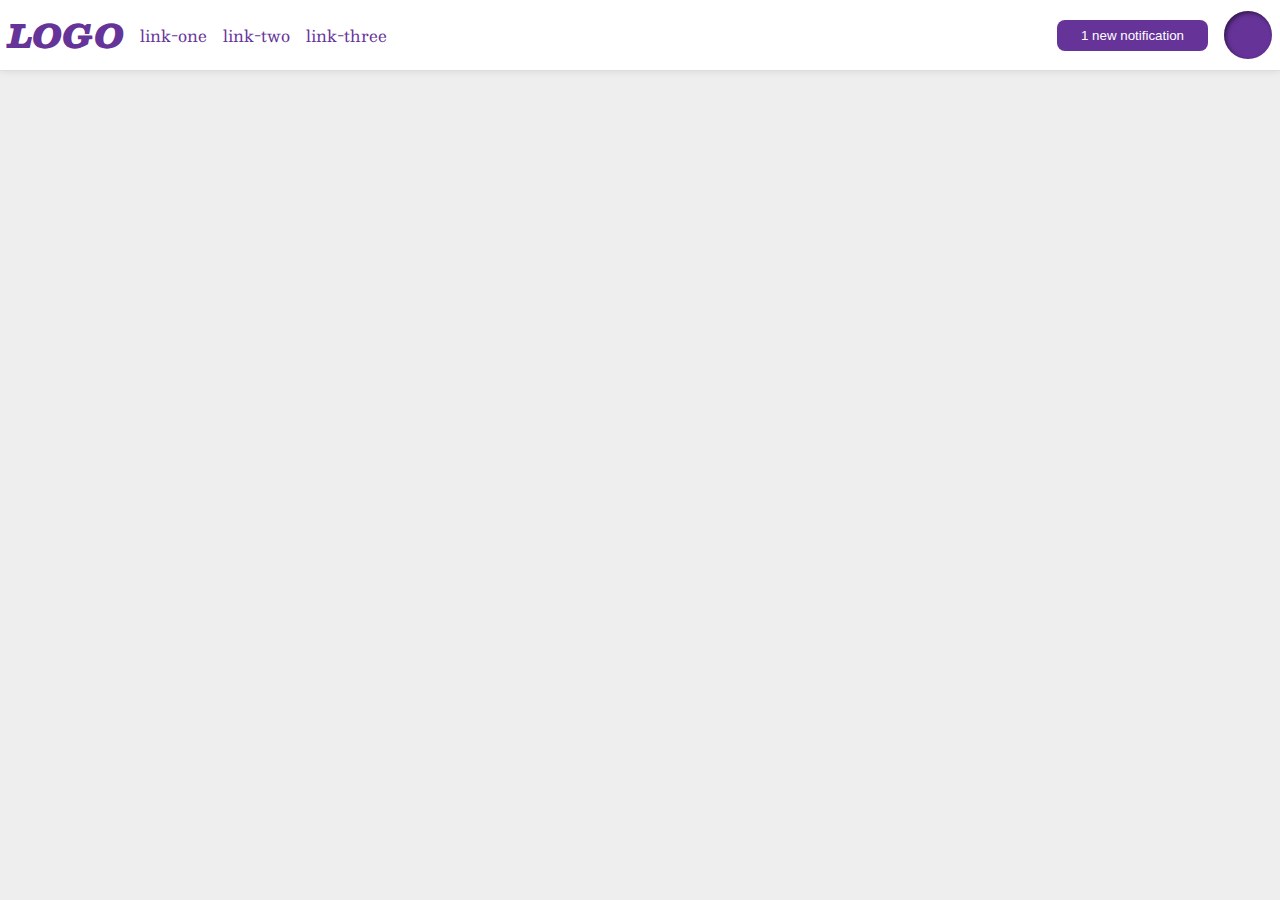
<file: flex/03-flex-header-2/index.html>
<!DOCTYPE html>
<html lang="en">

<head>
  <meta charset="UTF-8">
  <meta http-equiv="X-UA-Compatible" content="IE=edge">
  <meta name="viewport" content="width=device-width, initial-scale=1.0">
  <title>Flex Header 2</title>
  <link rel="stylesheet" href="style.css">
</head>

<body>
  <div class="header">
    <div class="push-left">
      <div class="logo">
        LOGO
      </div>
      <ul class="links">
        <li><a href="google.com">link-one</a></li>
        <li><a href="google.com">link-two</a></li>
        <li><a href="google.com">link-three</a></li>
      </ul>
    </div>
    <div class="push-right"><button class="notifications">
        1 new notification
      </button>
      <div class="profile-image"></div>
    </div>
  </div>
</body>

</html>
</file>
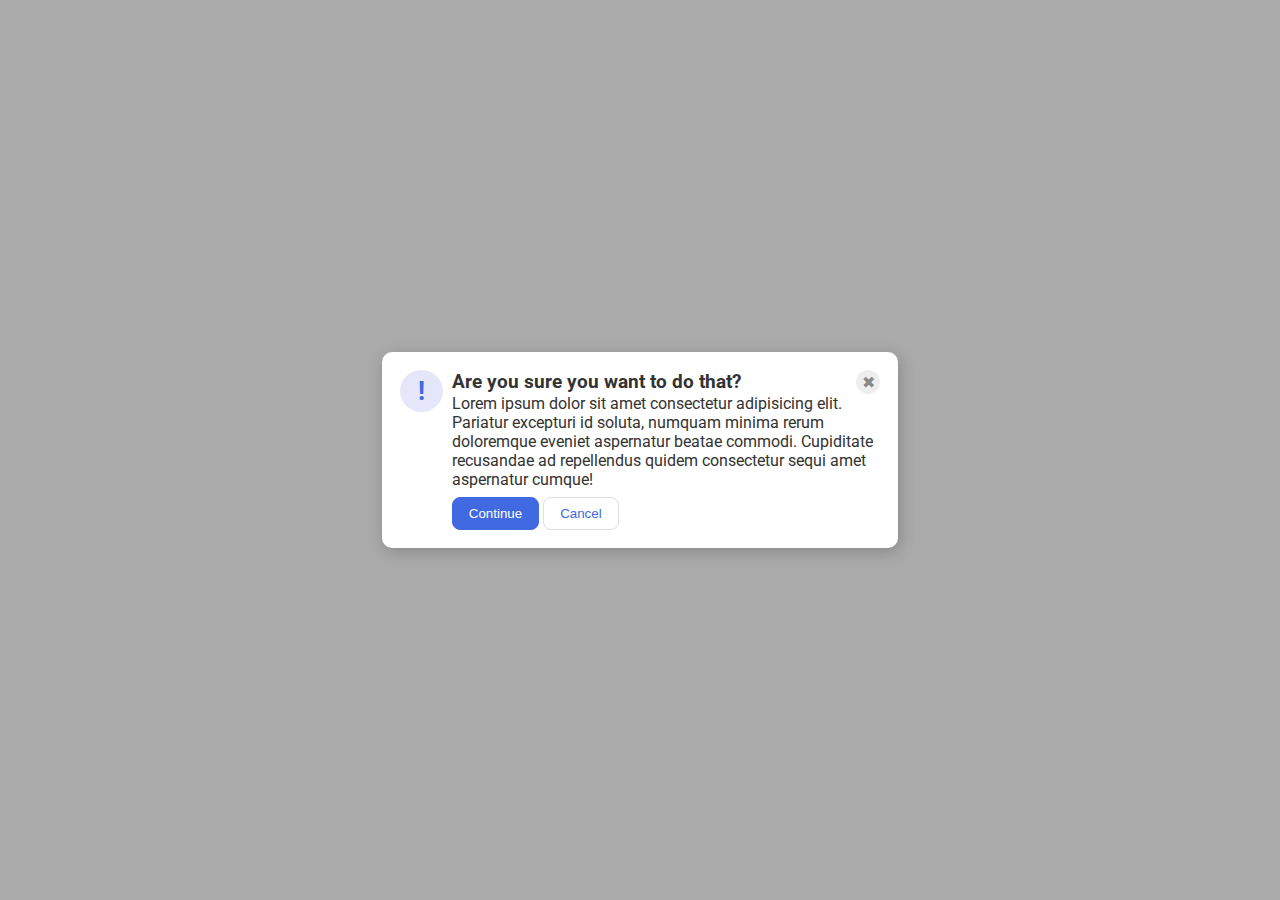
<file: flex/05-flex-modal/index.html>
<!DOCTYPE html>
<html lang="en">

<head>
  <meta charset="UTF-8">
  <meta http-equiv="X-UA-Compatible" content="IE=edge">
  <meta name="viewport" content="width=device-width, initial-scale=1.0">
  <link rel="stylesheet" href="style.css">
  <title>Modal</title>
</head>

<body>
  <div class="modal">
    <div class="icon">!</div>
    <div class="right">
      <div class="modal__header">
        <div class="header">
          <b>Are you sure you want to do that?</b>
        </div>
        <div class="close-button">✖</div>
      </div>
      <div class="modal__body">
        <div class="text">Lorem ipsum dolor sit amet consectetur adipisicing elit. Pariatur excepturi id soluta, numquam
          minima rerum doloremque eveniet aspernatur beatae commodi. Cupiditate recusandae ad repellendus quidem
          consectetur sequi amet aspernatur cumque!</div>
        <div class="modal__buttons">
          <button class="continue">Continue</button>
          <button class="cancel">Cancel</button>
        </div>
      </div>
    </div>
  </div>
</body>

</html>
</file>
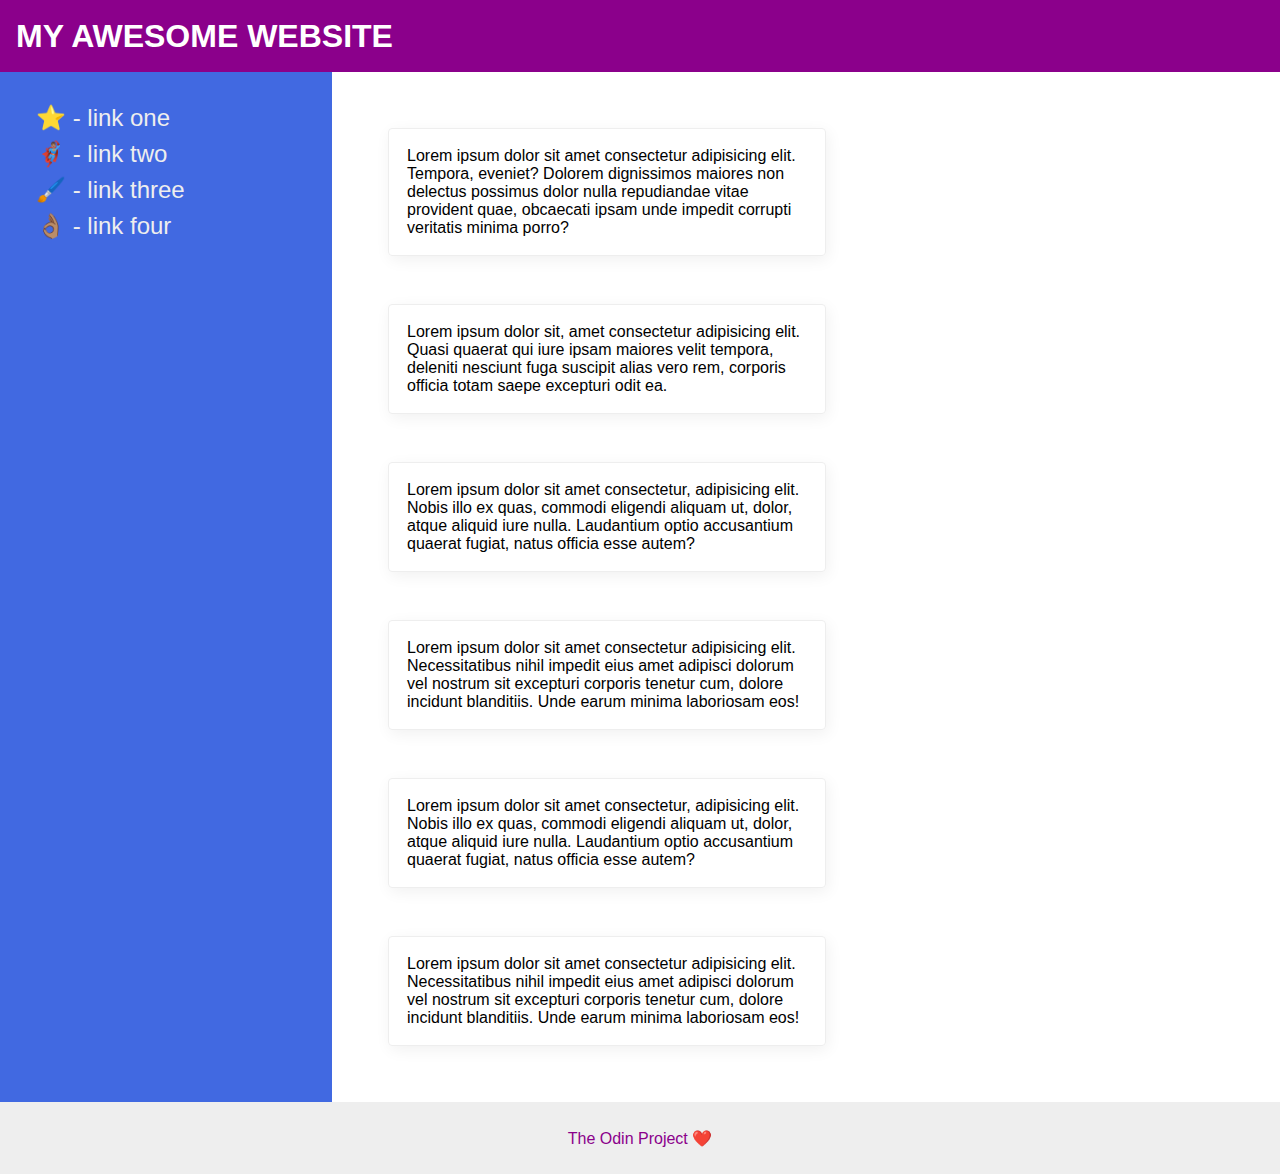
<file: flex/07-flex-layout-2/index.html>
<!DOCTYPE html>
<html lang="en">

<head>
  <meta charset="UTF-8">
  <meta http-equiv="X-UA-Compatible" content="IE=edge">
  <meta name="viewport" content="width=device-width, initial-scale=1.0">
  <title>The Holy Grail</title>
  <link rel="stylesheet" href="style.css">
</head>

<body>
  <div class="header">
    MY AWESOME WEBSITE
  </div>

  <div class="main-content">
    <div class="sidebar">
      <ul>
        <li><a href="#">⭐ - link one</a></li>
        <li><a href="#">🦸🏽‍♂️ - link two</a></li>
        <li><a href="#">🖌️ - link three</a></li>
        <li><a href="#">👌🏽 - link four</a></li>
      </ul>
    </div>

    <div class="cards-wrapper">
      <div class="card">Lorem ipsum dolor sit amet consectetur adipisicing elit. Tempora, eveniet? Dolorem dignissimos
        maiores non delectus possimus dolor nulla repudiandae vitae provident quae, obcaecati ipsam unde impedit
        corrupti
        veritatis minima porro?</div>
      <div class="card">Lorem ipsum dolor sit, amet consectetur adipisicing elit. Quasi quaerat qui iure ipsam maiores
        velit tempora, deleniti nesciunt fuga suscipit alias vero rem, corporis officia totam saepe excepturi odit ea.
      </div>
      <div class="card">Lorem ipsum dolor sit amet consectetur, adipisicing elit. Nobis illo ex quas, commodi eligendi
        aliquam ut, dolor, atque aliquid iure nulla. Laudantium optio accusantium quaerat fugiat, natus officia esse
        autem?</div>
      <div class="card">Lorem ipsum dolor sit amet consectetur adipisicing elit. Necessitatibus nihil impedit eius amet
        adipisci dolorum vel nostrum sit excepturi corporis tenetur cum, dolore incidunt blanditiis. Unde earum minima
        laboriosam eos!</div>
      <div class="card">Lorem ipsum dolor sit amet consectetur, adipisicing elit. Nobis illo ex quas, commodi eligendi
        aliquam ut, dolor, atque aliquid iure nulla. Laudantium optio accusantium quaerat fugiat, natus officia esse
        autem?</div>
      <div class="card">Lorem ipsum dolor sit amet consectetur adipisicing elit. Necessitatibus nihil impedit eius amet
        adipisci dolorum vel nostrum sit excepturi corporis tenetur cum, dolore incidunt blanditiis. Unde earum minima
        laboriosam eos!</div>
    </div>
  </div>
  <div class="footer">
    The Odin Project ❤️
  </div>
</body>

</html>
</file>
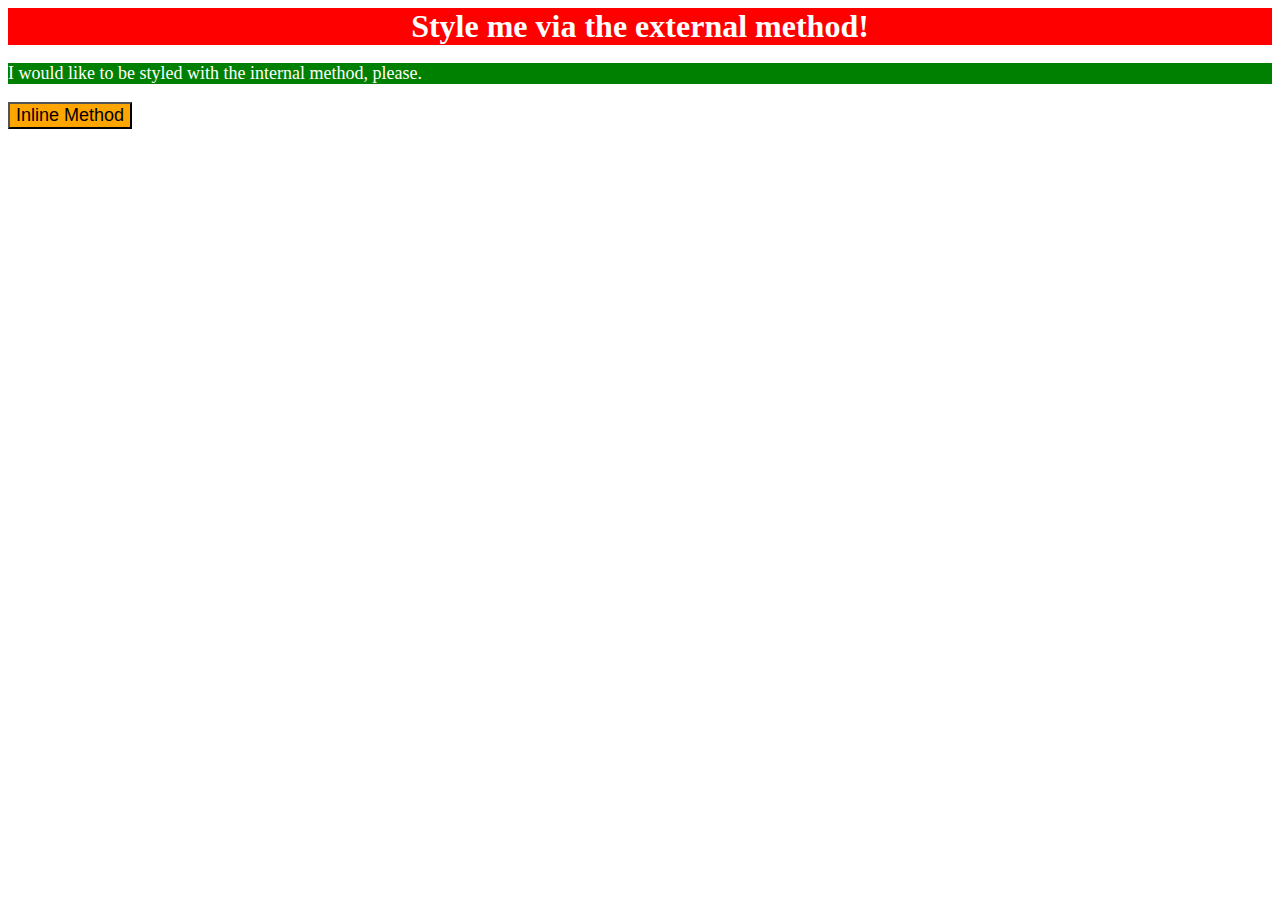
<file: foundations/01-css-methods/index.html>
<!DOCTYPE html>
<html lang="en">

<head>
  <meta charset="UTF-8">
  <meta http-equiv="X-UA-Compatible" content="IE=edge">
  <meta name="viewport" content="width=device-width, initial-scale=1.0">
  <title>Methods for Adding CSS</title>
  <link href="style.css" rel="stylesheet" type="text/css">
  <style>
    p {
      background-color: green;
      color: white;
      font-size: 18px;
    }
  </style>
</head>

<body>
  <div>Style me via the external method!</div>
  <p>I would like to be styled with the internal method, please.</p>
  <button style="background:orange; font-size:18px;">Inline Method</button>
</body>

</html>
</file>
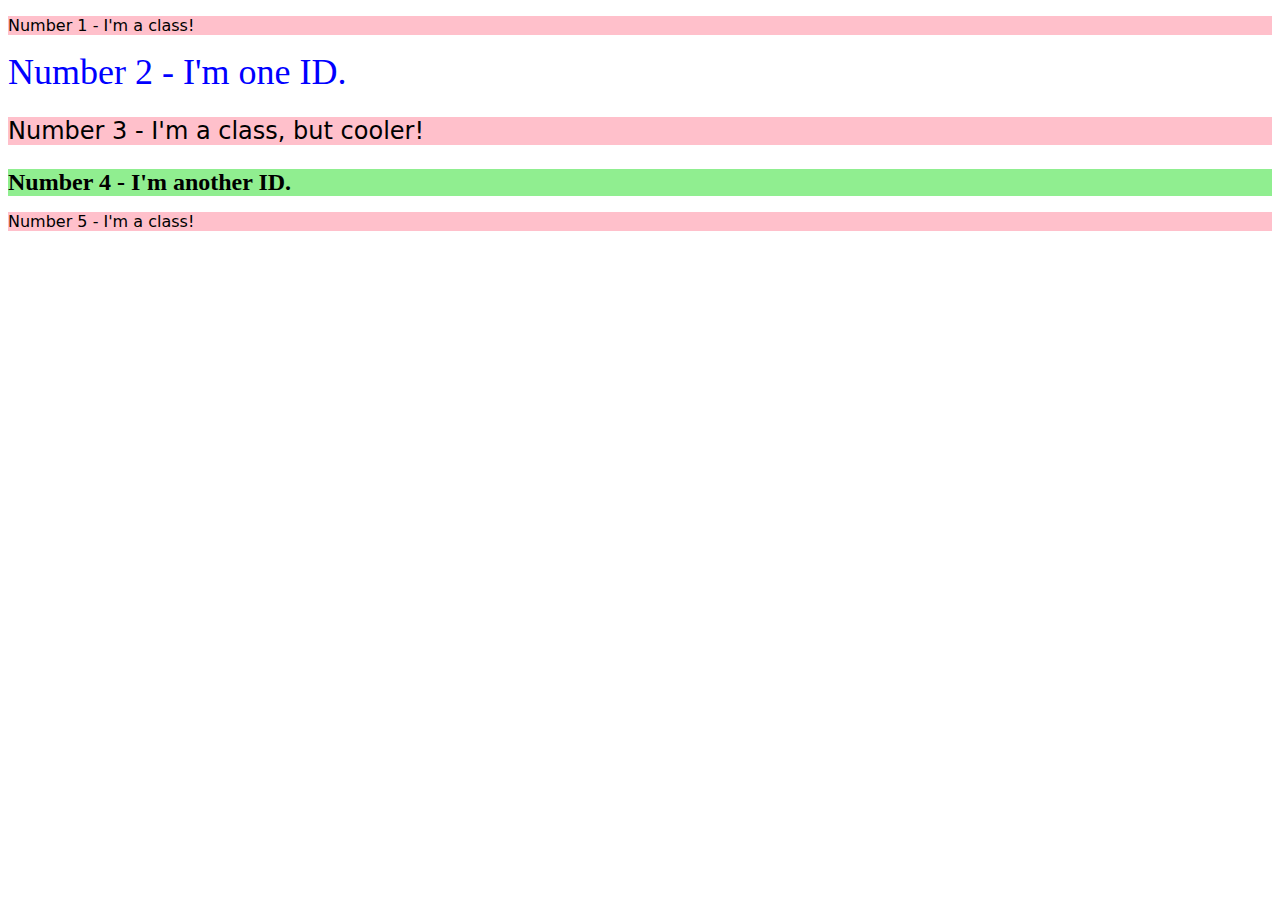
<file: foundations/02-class-id-selectors/index.html>
<!DOCTYPE html>
<html lang="en">

<head>
  <meta charset="UTF-8">
  <meta http-equiv="X-UA-Compatible" content="IE=edge">
  <meta name="viewport" content="width=device-width, initial-scale=1.0">
  <title>Class and ID Selectors</title>
  <link rel="stylesheet" href="style.css">
</head>

<body>
  <p class="odd">Number 1 - I'm a class!</p>
  <div class="even" id="first">Number 2 - I'm one ID.</div>
  <p class="odd cooler">Number 3 - I'm a class, but cooler!</p>
  <div class="even" id="second">Number 4 - I'm another ID.</div>
  <p class="odd">Number 5 - I'm a class!</p>
</body>

</html>
</file>
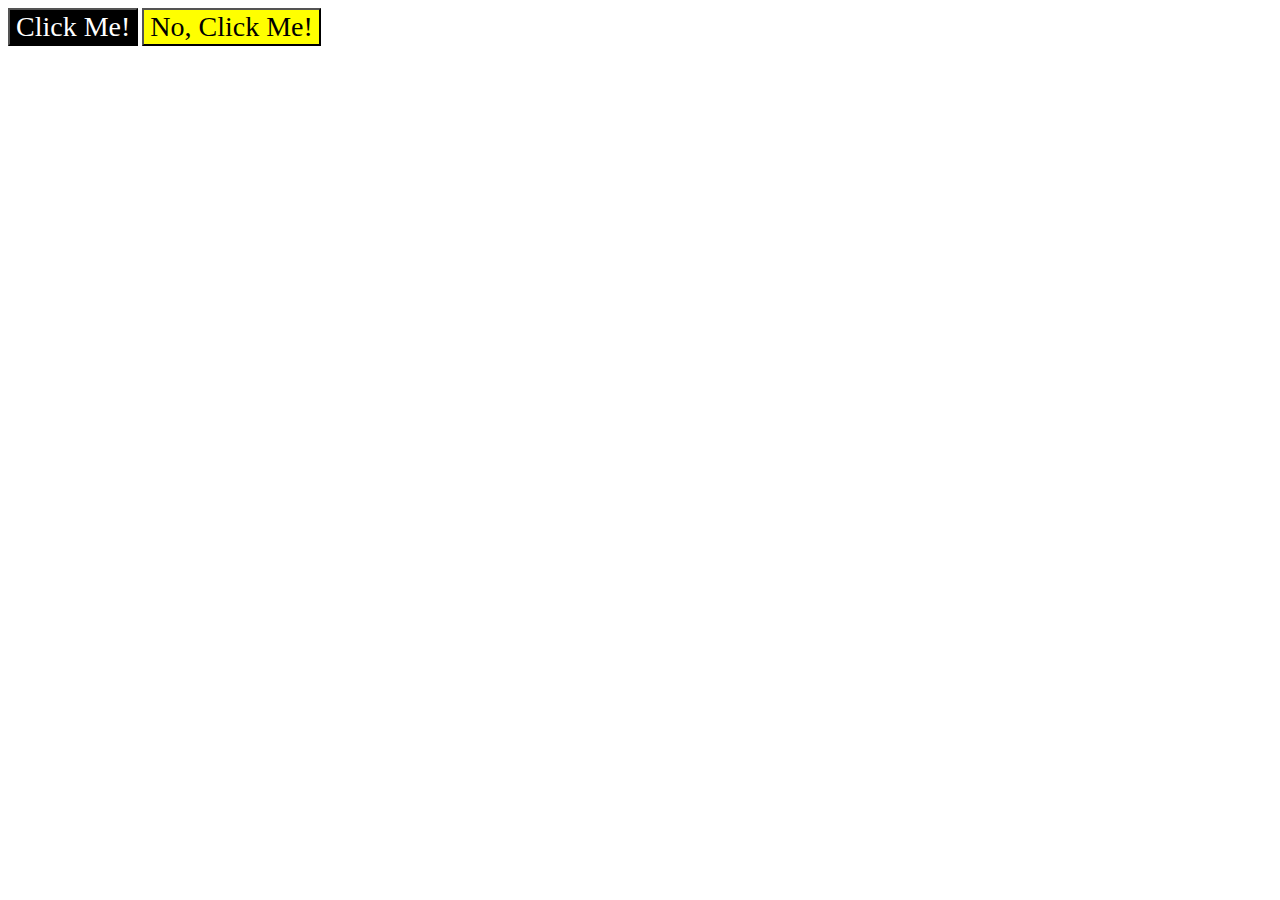
<file: foundations/03-grouping-selectors/index.html>
<!DOCTYPE html>
<html lang="en">

<head>
  <meta charset="UTF-8">
  <meta http-equiv="X-UA-Compatible" content="IE=edge">
  <meta name="viewport" content="width=device-width, initial-scale=1.0">
  <title>Grouping Selectors</title>
  <link rel="stylesheet" href="style.css">
</head>

<body>
  <button class="first">Click Me!</button>
  <button class="second">No, Click Me!</button>
</body>

</html>
</file>
<file: flex/03-flex-header-2/style.css>
/* this is some magical font-importing.  
you'll learn about it later. */
@import url('https://fonts.googleapis.com/css2?family=Besley:ital,wght@0,400;1,900&display=swap');

body {
  margin: 0;
  background: #eee;
  font-family: Besley, serif;
}

.header {
  background: white;
  border-bottom: 1px solid #ddd;
  box-shadow: 0 0 8px rgba(0, 0, 0, .1);
  display: flex;
  justify-content: space-between;
  padding: 8px;
}

.push-left,
.push-right {
  display: flex;
  align-items: center;
  gap: 16px;
}

.profile-image {
  background: rebeccapurple;
  box-shadow: inset 2px 2px 4px rgba(0, 0, 0, .5);
  border-radius: 50%;
  width: 48px;
  height: 48px;
}

.logo {
  color: rebeccapurple;
  font-size: 32px;
  font-weight: 900;
  font-style: italic;
}

button {
  border: none;
  border-radius: 8px;
  background: rebeccapurple;
  color: white;
  padding: 8px 24px;
}

a {
  /* this removes the line under our links */
  text-decoration: none;
  color: rebeccapurple;
}

ul {
  list-style-type: none;
  display: flex;
  margin: 0;
  padding: 0;
  gap: 16px;
}
</file>
<file: flex/05-flex-modal/style.css>
@import url('https://fonts.googleapis.com/css2?family=Roboto:wght@400;700&display=swap');

html,
body {
  height: 100%;
}

body {
  font-family: Roboto, sans-serif;
  margin: 0;
  background: #aaa;
  color: #333;
  /* I'll give you this one for free lol */
  display: flex;
  align-items: center;
  justify-content: center;
}

.modal {
  padding: 18px;
  background: white;
  width: 480px;
  border-radius: 10px;
  box-shadow: 2px 4px 16px rgba(0, 0, 0, .2);
  display: flex;
}

.right {
  display: flex;
  flex-direction: column;
  flex: 10;
}

.modal__header {
  display: flex;
  justify-content: space-between;
}

.header {
  font-size: larger;
}

.modal__body {
  display: flex;
  flex-direction: column;
}

.icon {
  align-self: flex-start;
  color: royalblue;
  font-size: 26px;
  font-weight: 700;
  background: lavender;
  width: 42px;
  height: 42px;
  border-radius: 50%;
  display: flex;
  align-items: center;
  justify-content: center;
  flex: 1;
  margin-right: 9px;
}

.close-button {
  background: #eee;
  border-radius: 50%;
  color: #888;
  font-weight: 400;
  font-size: 16px;
  height: 24px;
  width: 24px;
  display: flex;
  align-items: center;
  justify-content: center;
}

button {
  margin-top: 8px;
  padding: 8px 16px;
  border-radius: 8px;
}

button.continue {
  background: royalblue;
  border: 1px solid royalblue;
  color: white;
}

button.cancel {
  background: white;
  border: 1px solid #ddd;
  color: royalblue;
}
</file>
<file: flex/07-flex-layout-2/style.css>
body {
  font-family: -apple-system, BlinkMacSystemFont, 'Segoe UI', Roboto, Oxygen, Ubuntu, Cantarell, 'Open Sans', 'Helvetica Neue', sans-serif;
  margin: 0;
  min-height: 100vh;
  display: flex;
  flex-direction: column;
}

ul {
  list-style: none;
  margin-left: -20px;
}

li {
  margin-bottom: 8px;
}

a {
  color: #eee;
  font-size: 24px;
  text-decoration: none;
}

.header {
  height: 72px;
  background: darkmagenta;
  color: white;
  display: flex;
  align-items: center;
  padding-left: 16px;
  font-size: 32px;
  font-weight: 900;
}

.main-content {
  display: flex;
  flex: 1 1 auto;
}

.footer {
  height: 72px;
  background: #eee;
  color: darkmagenta;
  display: flex;
  justify-content: center;
  align-items: center;
}

.sidebar {
  width: 300px;
  background: royalblue;
  padding: 16px;
  flex-shrink: 0;
}

.cards-wrapper {
  padding: 32px;
  display: flex;
  flex-wrap: wrap;
}

.card {
  padding: 18px;
  max-width: 400px;
  max-height: 400px;
  border: 1px solid #eee;
  box-shadow: 2px 4px 16px rgba(0, 0, 0, .06);
  border-radius: 4px;
  margin: 24px;
}
</file>
<file: foundations/01-css-methods/style.css>
div {
    background-color: red;
    color: white;
    font-size: 32px;
    text-align: center;
    font-weight: bold;
}
</file>
<file: foundations/02-class-id-selectors/style.css>
#first {
    color: blue;
    font-size: 36px;
}

#second {
    background-color: rgb(144, 238, 144);
    font-size: 24px;
    font-weight: bold;

}

.cooler {
    font-size: 24px;
}

.odd {
    background-color: pink;
    font-family: Verdana, "DejaVu Sans", sans-serif;
}

/* * **All odd numbered elements**: a light red/pink background, and a list of fonts containing `Verdana` and `DejaVu Sans` with `sans-serif` as a fallback
* **The second element**: blue text and a font size of 36px
* **The third element**: in addition to the styles for all odd numbered elements, add a font size of 24px
* **The fourth element**: a light green background, a font size of 24px, and bold */
</file>
<file: foundations/03-grouping-selectors/style.css>
button {
    font-size: 28px;
    font-family: "Helevetica", "Times New Roman", sans-serif;
}

.first {
    background-color: black;
    color: white;
}

.second {
    background-color: yellow;
}
</file>
